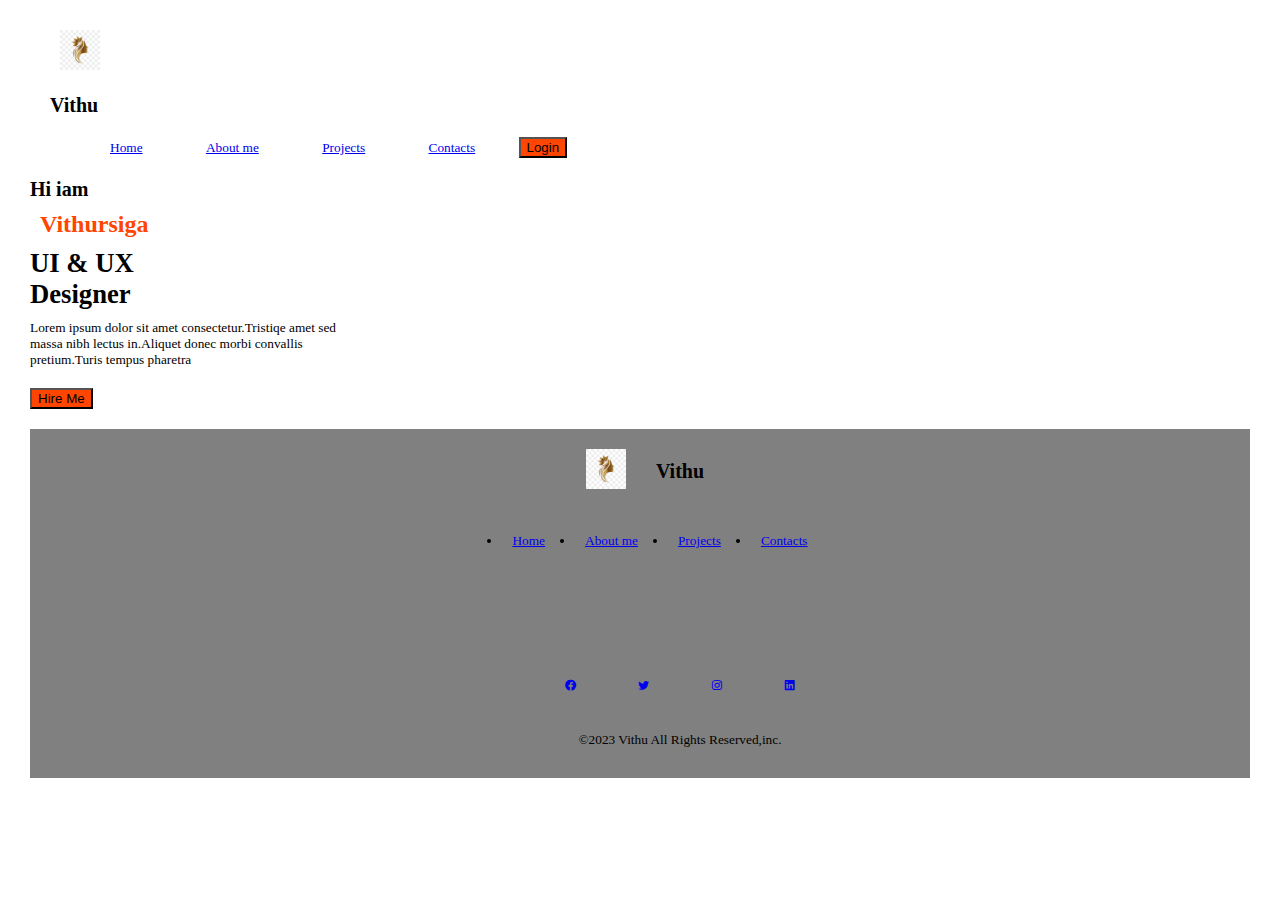
<file: index.html>
<!DOCTYPE html>
<html lang="en">
<head>
    <meta charset="UTF-8">
    <meta name="viewport" content="width=device-width, initial-scale=1.0">
    <title>portfolio</title>
    <link rel="stylesheet" href="vithu.css">
    <link href='https://unpkg.com/boxicons@2.1.4/css/boxicons.min.css' rel='stylesheet'>
</head>
<body>
    
     <nav>
        <div class="img1">
        <div><img src="vithu-html.png"></div>
        <h2>Vithu</h2>
        </div>
        <ul>
             <li><a href="index.html">Home</a></li>
            <li><a href="vithu10.html">About me</a></li>
            <li><a href="thushi.html">Projects</a></li>
            <li><a href="VithuS10.html">Contacts</a></li>

            <button class="but">Login</button>
        </ul>
    </nav> 
        <h2>Hi iam</h2>
        <h2 class="h2"><span>Vithursiga</span></h2>
        <h1>UI & UX<br>
            Designer</h1>
        <p>Lorem ipsum dolor sit amet consectetur.Tristiqe amet sed<br> 
            massa nibh lectus in.Aliquet donec morbi convallis<br> 
            pretium.Turis tempus pharetra</p> 

        <button class="but">Hire Me</button>
        
        

    <footer>
        <div class="img2">
            <div><img src="vithu-html.png"></div>
            <h2>Vithu</h2>
            </div>
            <div class="footer-bottom">
            <ul>
                <li><a href="#">Home</a></li>
                <li><a href="#">About me</a></li>
                <li><a href="#">Projects</a></li>
                <li><a href="#">Contacts</a></li>
            </ul>   
           


        <div class="footerContainer">       
            <div class="socilicone">
                <a href="#"><i class='bx bxl-facebook-circle'></i></a>
                <a href="#"><i class='bx bxl-twitter'></i></a>
                <a href="#"><i class='bx bxl-instagram'></i></a>
                <a href="#"><i class='bx bxl-linkedin-square'></i></a>
            </div>           
                <p>&copy;2023 Vithu All Rights Reserved,inc.</p>
    
        </div>
    </footer>
</file>
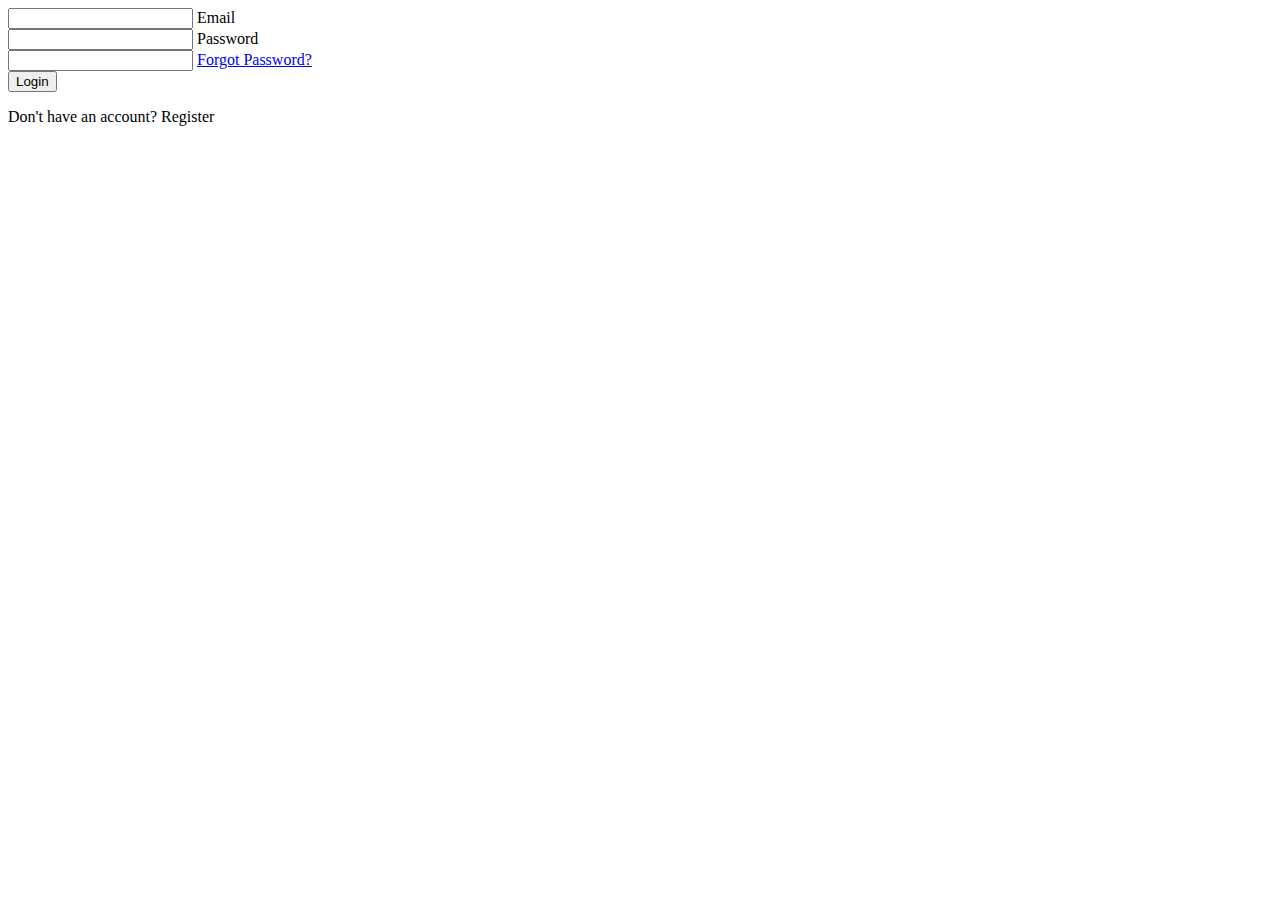
<file: login.html>
<!DOCTYPE html>
<html lang="en">
<head>
    <meta charset="UTF-8">
    <meta name="viewport" content="width=device-width, initial-scale=1.0">
    <title>Document</title>
</head>
<body>
    <section>
        <div class="login-box">
            <span class="icon"><ion-icon name="mail"></ipn-icon></span>
            <input type="email" required>
            <label>Email</label>    

        </div>
        <div class="input-box"> 
             <span class="icon"><ion-icon name="lock-closed"></ion-icon></span>      
             <input type="password" required>
             <label>Password</label>
        </div>
        <div class="remember-forgot">
            
            <label><input type="password" required></label>
            <a href="a">Forgot Password?</a>
        </div>
        <button type="submit">Login</button>    
        <div class="required-link"></div>
            <p>Don't have an account? Register</p>
        </div>
        
    </section>
</body>
</html>
</file>
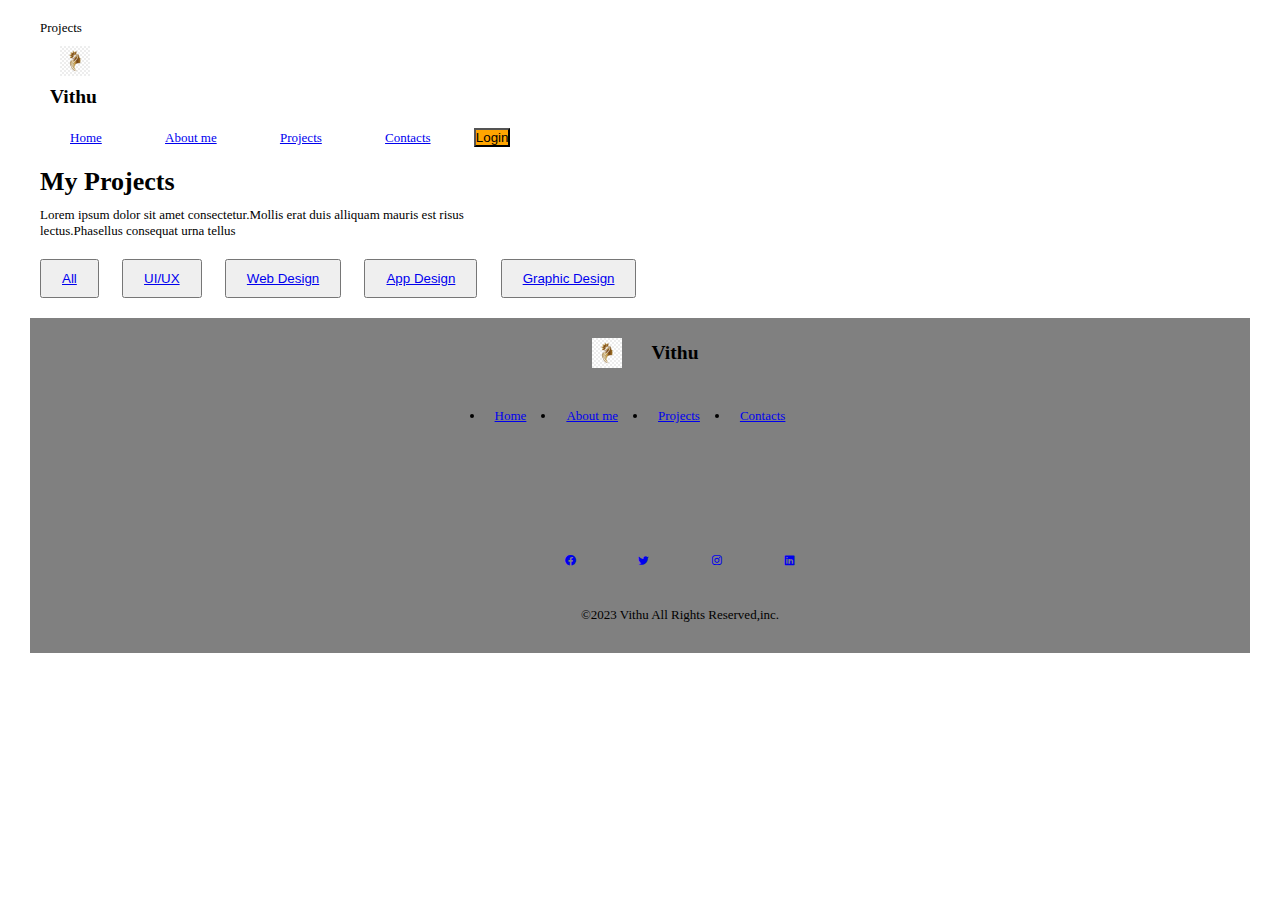
<file: thushi.html>
<!DOCTYPE html>
<html lang="en">
<head>
    <meta charset="UTF-8">
    <meta name="viewport" content="width=device-width, initial-scale=1.0">
    <title>portfolio</title>
    <link rel="stylesheet" href="thushi.css">
    <link href='https://unpkg.com/boxicons@2.1.4/css/boxicons.min.css' rel='stylesheet'>
</head>
<body>
    
    <nav>
        <p>Projects</p>
        <div class="img1">
        <div><img src="vithu-html.png"></div>
        <h2>Vithu</h2>
        </div>
        <ul>
            <li><a href="index.html">Home</a></li>
            <li><a href="vithu10.html">About me</a></li>
            <li><a href="thushi.html">Projects</a></li>
            <li><a href="VithuS10.html">Contacts</a></li>
            <button class="but">Login</button>
        </ul>
    </nav>
    <div> 
        <h1>My Projects</h1>
        <p>Lorem ipsum dolor sit amet consectetur.Mollis erat duis alliquam mauris est risus<br>
        lectus.Phasellus consequat urna tellus</p>  
        <button type="button">
            <ol><a href="#">All</a></ol>
        </button>
        <button type="button">
            <ol><a href="#">UI/UX</a></ol>
        </button>   
        <button type="button">    
            <ol><a href="#">Web Design</a></ol>
        </button>
        <button type="button">
            <ol><a href="#">App Design</a></ol>
        </button>
        <button type="button">    
            <ol><a href="#">Graphic Design</a></ol>
        </button>
        
        <nav><div></div></nav>
        
        
    </div>


    <footer>
        <div class="img2">
            <div><img src="vithu-html.png"></div>
            <h2>Vithu</h2>
            </div>
            <div class="footer-bottom">
            <ul>
                <li><a href="#">Home</a></li>
                <li><a href="#">About me</a></li>
                <li><a href="#">Projects</a></li>
                <li><a href="#">Contacts</a></li>
            </ul>   
        <div class="footerContainer">       
            <div class="socilicone">
                <a href="#"><i class='bx bxl-facebook-circle'></i></a>
                <a href="#"><i class='bx bxl-twitter'></i></a>
                <a href="#"><i class='bx bxl-instagram'></i></a>
                <a href="#"><i class='bx bxl-linkedin-square'></i></a>
            </div>           
                <p>&copy;2023 Vithu All Rights Reserved,inc.</p>
    
        </div>
    </footer>
</file>
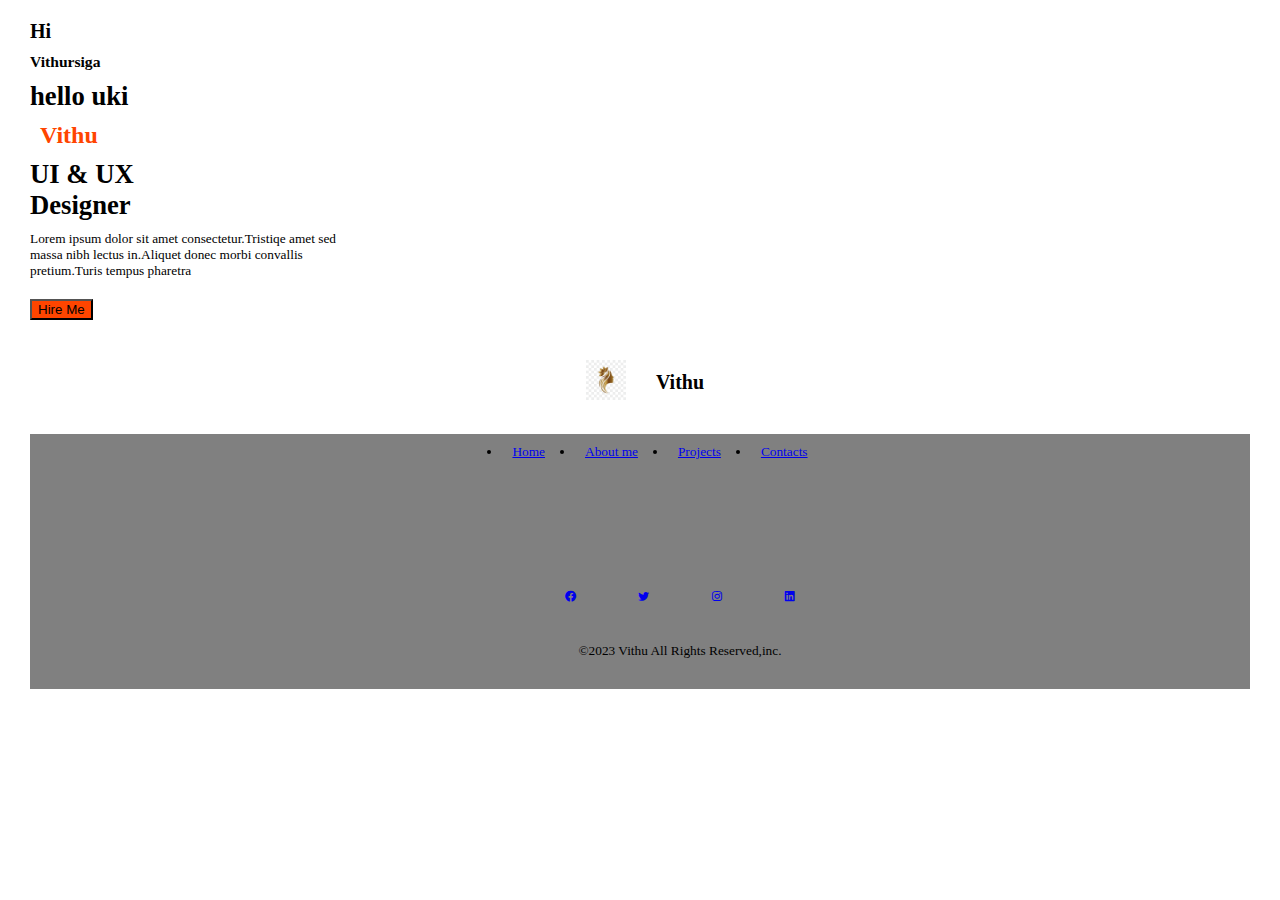
<file: vithu.html>
<!DOCTYPE html>
<html lang="en">
<head>
    <meta charset="UTF-8">
    <meta name="viewport" content="width=device-width, initial-scale=1.0">
    <title>portfolio</title>
    <link rel="stylesheet" href="vithu.css">
    <link href='https://unpkg.com/boxicons@2.1.4/css/boxicons.min.css' rel='stylesheet'>
</head>
<body>
    
    <!-- <nav>
        <div class="img1">
        <div><img src="vithu-html.png"></div>
        <h2>Vithu</h2>
        </div>
        <ul>
            <li><a href="vithu.html">Home</a></li>
            <li><a href="vithu10.html">About me</a></li>
            <li><a href="thushi.html">Projects</a></li>
            <li><a href="VithuS10.html">Contacts</a></li>
            <button class="but">Login</button>
        </ul>
    </nav> -->
        <h2>Hi</h2>
        <h3>Vithursiga</h3>
        <h1>hello uki</h1>
        <h2 class="h2"><span>Vithu</span></h2>
        <h1>UI & UX<br>
            Designer</h1>
        <p>Lorem ipsum dolor sit amet consectetur.Tristiqe amet sed<br> 
            massa nibh lectus in.Aliquet donec morbi convallis<br> 
            pretium.Turis tempus pharetra</p> 
             

        <button class="but">Hire Me</button>
        <nav><div></div></nav>
        <!-- <img src="img.jpg" width="500" align="right"> -->
        <div class="img2">
            <div><img src="vithu-html.png"></div>
            <h2>Vithu</h2>
            </div>

    <footer>
            <div class="footer-bottom">
            <ul>
                <li><a href="#">Home</a></li>
                <li><a href="#">About me</a></li>
                <li><a href="#">Projects</a></li>
                <li><a href="#">Contacts</a></li>
            </ul>   
        <div class="footerContainer">       
            <div class="socilicone">
                <a href="#"><i class='bx bxl-facebook-circle'></i></a>
                <a href="#"><i class='bx bxl-twitter'></i></a>
                <a href="#"><i class='bx bxl-instagram'></i></a>
                <a href="#"><i class='bx bxl-linkedin-square'></i></a>
            </div>           
                <p>&copy;2023 Vithu All Rights Reserved,inc.</p>
    
        </div>
    </footer>
</file>
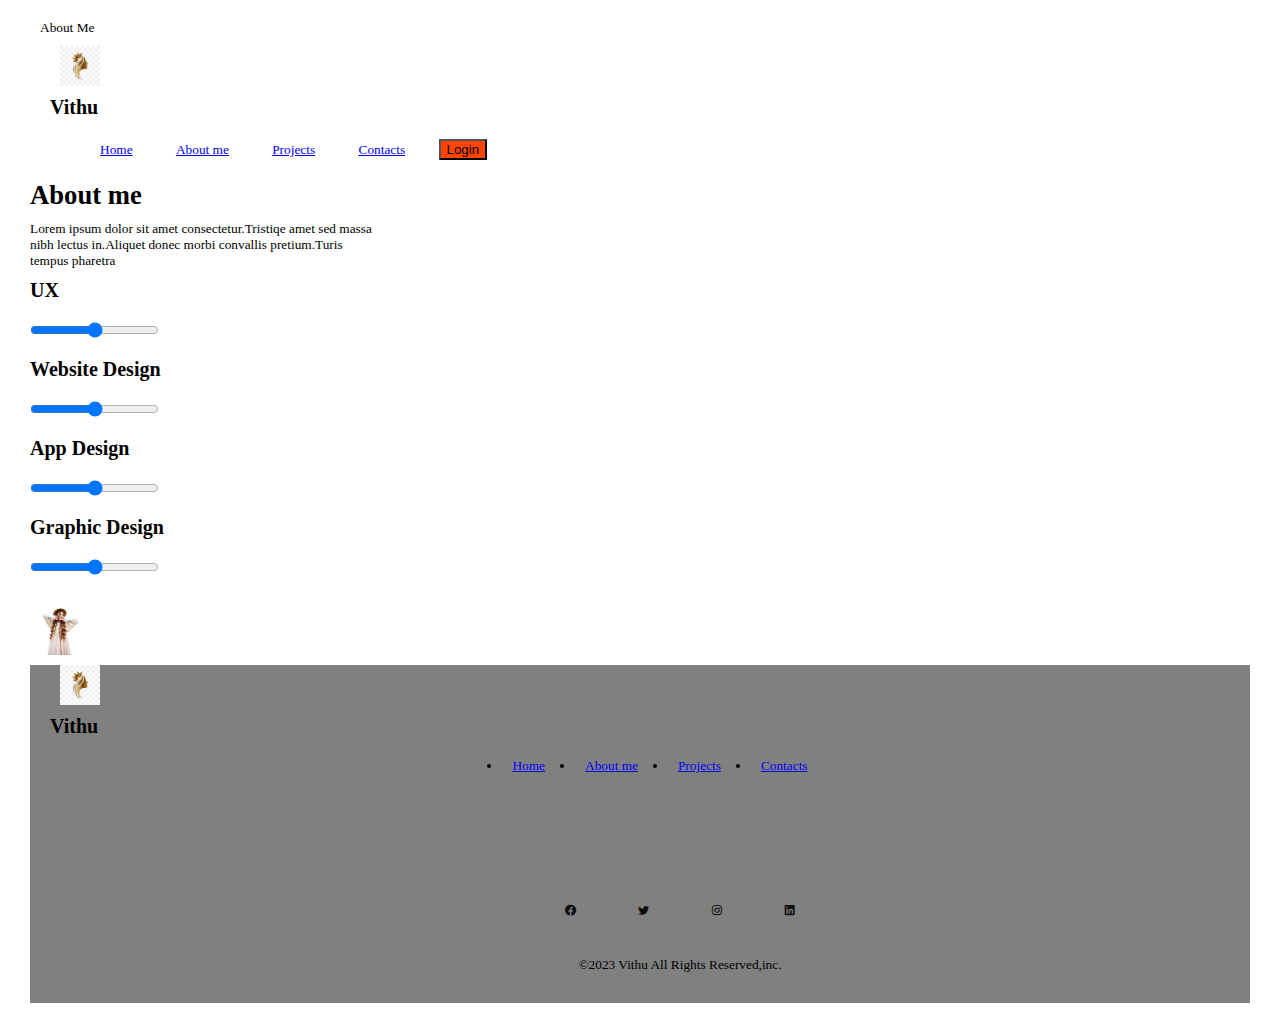
<file: vithu10.html>
<!DOCTYPE html>
<html lang="en">
<head>
    <meta charset="UTF-8">
    <meta name="viewport" content="width=device-width, initial-scale=1.0">
    <title>Portfolio</title>
    <link rel="stylesheet" href="vithu10.css">
    <link href='https://unpkg.com/boxicons@2.1.4/css/boxicons.min.css' rel='stylesheet'>
</head>
<body>
    
    <nav>
        <p>About Me</p>
        <div class="img1">
        <div><img src="vithu-html.png"></div>
        <h2>Vithu</h2> 
        </div>
        <ul>
            <li><a href="index.html">Home</a></li>
            <li><a href="vithu10.html">About me</a></li>
            <li><a href="thushi.html">Projects</a></li>
            <li><a href="VithuS10.html">Contacts</a></li>
            <button class="but">Login</button>
        </ul>
    </nav>
        
        <h1>About me</h1>
        <p>Lorem ipsum dolor sit amet consectetur.Tristiqe amet sed massa<br> 
            nibh lectus in.Aliquet donec morbi convallis pretium.Turis<br> 
            tempus pharetra</p>  
            
            <h2>UX</h2>
            <input type="range">
            <h2>Website Design</h2>
            <input type="range">
            <h2>App Design</h2>
            <input type="range">
            <h2>Graphic Design</h2>
            <input type="range">
        <div class="img3">
            <img src="background.png" alt="Vithu">
        </div>
        <!-- <nav><div></div></nav>
         <img src="img.jpg" width="500" align="right"> -->
        <!-- <div class="img2"> --> 


        <footer>
            <div class="img2">
                <div><img src="vithu-html.png"></div>
                <h2>Vithu</h2>
                </div>
            <div class="footer-bottom">
            <ul>
                <li><a href="#">Home</a></li>
                <li><a href="#">About me</a></li>
                <li><a href="#">Projects</a></li>
                <li><a href="#">Contacts</a></li>
            </ul>   
        <div class="footerContainer">       
            <div class="socilicone">
                <a href="#"><i class='bx bxl-facebook-circle'></i></a>
                <a href="#"><i class='bx bxl-twitter'></i></a>
                <a href="#"><i class='bx bxl-instagram'></i></a>
                <a href="#"><i class='bx bxl-linkedin-square'></i></a>
            </div>           
                <p>&copy;2023 Vithu All Rights Reserved,inc.</p>
    
        </div>
    </footer>
</file>
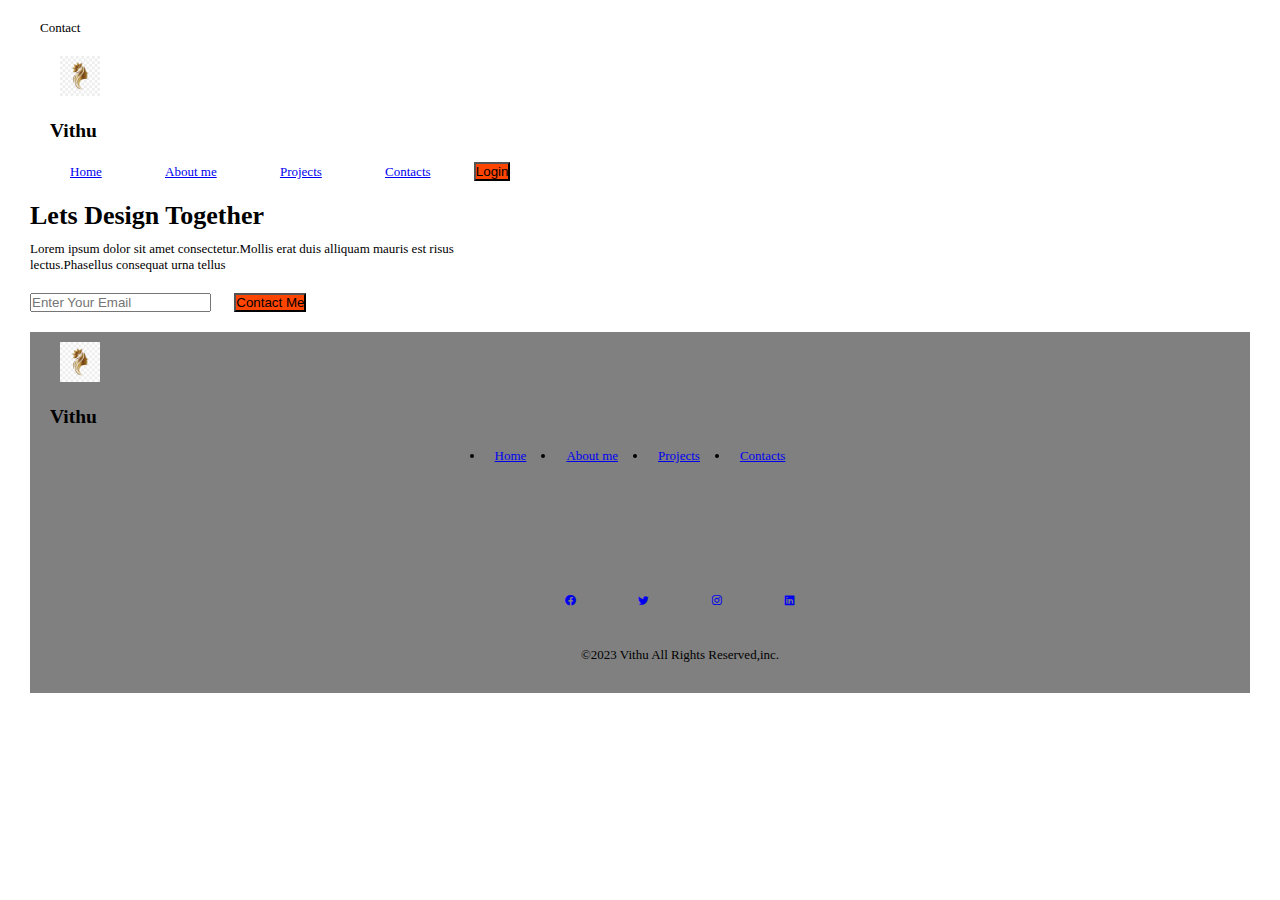
<file: VithuS10.html>
<!DOCTYPE html>
<html lang="en">
<head>
    <meta charset="UTF-8">
    <meta name="viewport" content="width=device-width, initial-scale=1.0">
    <title>Document</title>
    <link rel="stylesheet" href="VithuS10.css">
    <link href='https://unpkg.com/boxicons@2.1.4/css/boxicons.min.css' rel='stylesheet'>
</head>
<body>
    
    <nav>
        <p>Contact</p>
        <div class="img1">
        <div><img src="vithu-html.png"></div>
        <h2>Vithu</h2>
        </div>
        <ul>
            <li><a href="index.html">Home</a></li>
            <li><a href="vithu10.html">About me</a></li>
            <li><a href="thushi.html">Projects</a></li>
            <li><a href="VithuS10.css">Contacts</a></li>
            <button class="but">Login</button>
        </ul>
    </nav>
        
        <h1>Lets Design Together</h1>
        <p>Lorem ipsum dolor sit amet consectetur.Mollis erat duis alliquam mauris est risus<br>
        lectus.Phasellus consequat urna tellus</p>  
        <input type="email" placeholder="Enter Your Email">
        <Button class="butt2"> Contact Me</Button>
        
        <nav><div></div></nav>
        
       
    <footer>
        <div class="img2">
            <div><img src="vithu-html.png"></div>
            <h2>Vithu</h2>
            </div>
            <div class="footer-bottom">
            <ul>
                <li><a href="#">Home</a></li>
                <li><a href="#">About me</a></li>
                <li><a href="#">Projects</a></li>
                <li><a href="#">Contacts</a></li>
            </ul>   
        <div class="footerContainer">       
            <div class="socilicone">
                <a href="#"><i class='bx bxl-facebook-circle'></i></a>
                <a href="#"><i class='bx bxl-twitter'></i></a>
                <a href="#"><i class='bx bxl-instagram'></i></a>
                <a href="#"><i class='bx bxl-linkedin-square'></i></a>
            </div>           
                <p>&copy;2023 Vithu All Rights Reserved,inc.</p>
    
        </div>
    </footer>
</file>
<file: vithu.css>
*{
    margin: 10px;


}
body{
   font-size: smaller;
   font-weight: normal;
}
span{
    color:orangered;
    font-size: larger;
}
img{
    width: 40px;
    
}
nav ul li{
    display: inline-block;
    list-style: none;
    margin: 10px 20px;
    text-align:right ;
    

}
.img2{
    justify-content: center;
    display: flex;
    align-items: center;

}
nav li{
    color: rgb(255, 205, 4);
}

.but{
    background-color: orangered; 


}   
/* @media(width < 750px)
    nav .ul{
    display: block;    
} */
.ul li a{
    display: inline-block;
    list-style: none;
    margin: 10px 20px;
    text-align:right ;
}
footer{
    background-color:gray
}
.footerContainer{
    width: 100%;
    padding: 70px 30px 20px;
}
.socilicone{
    display: flex;
    justify-content: center;
}
.socilicone a{
    text-decoration: none;
    padding: 10px;
    margin: 10px;
    border-radius: 50%;

}

footerNav{
    margin: 30px;
}
.footer-bottom ul{
    display: flex;
    justify-content: center;
}
.footerContainer p{
    display: flex;
    justify-content: center;
}
</file>
<file: thushi.css>
*{
    padding: 0;
    margin: 10px;

}
body{
   font-size: small;
   font-weight: normal;
}

img{
    width: 40px;
    
}
nav ul li{
    display: inline-block;
    list-style: none;
    margin: 10px 20px;
    text-align:right ;
    

}
.img2{
    display: flex;
    justify-content: center;
    align-items: center;
}
nav li:active{
    color: white;

}
.but{
    background-color: orange;

}
img{
   
    display: flex;
    height: 30px;
    width:30px;
    
}
.ul li a{
    display: inline-block;
    list-style: none;
    margin: 10px 20px;
    text-align:right ;
}
footer{
    background-color:gray;
}
.footerContainer{
    width: 100%;
    padding: 70px 30px 20px;
}
.socilicone{
    display: flex;
    justify-content: center;
}
.socilicone a{
    text-decoration: none;
    padding: 10px;
    margin: 10px;
    border-radius: 50%;
}
footerNav{
    margin: 30px;
}
.footer-bottom ul{
    display: flex;
    justify-content: center;
}
.footerContainer p{
    display: flex;
    justify-content: center;
}
</file>
<file: vithu10.css>
*{
    margin: 10px;

}
body{
   font-size: smaller;
   font-weight: normal;
}
nav ul li{
     display: inline-block;
     

}
img{
    justify-content: space-between;
    display: flex;
    width: 40px;


}
nav li  {
    color: white; 

}
.but{
    background-color: orangered;

}

img2{
    justify-content: center;
    display: flex;
    align-items: center;   
    
}
.ul li a{
    display: inline-block;
    list-style: none;
    margin: 10px 20px;
    text-align:center ;
}
.img3{
  
}
footer{
    background-color:gray;
}
.footerContainer{
    width: 100%;
    padding: 70px 30px 20px;
}
.socilicone{
    display: flex;
    justify-content: center;
}
.socilicone a{
    text-decoration: none;
    padding: 10px;
    margin: 10px;
    border-radius: 50%;

}
.socilicone a i{
     color: black;
    opacity: 0.9; 
}
footerNav{
    margin: 10px;
} 
.footer-bottom ul{
    display: flex;
    justify-content: center;
}
.footerContainer p{
    display: flex;
    justify-content: center;
}
</file>
<file: VithuS10.css>
*{
    padding: 0;
    margin: 10px;

}
body{
   font-size: small;
   font-weight: normal;
}

img{
    width: 40px;
}
    

nav ul li{
    display: inline-block;
    list-style: none;
    margin: 10px 20px;
    text-align:right ;
    

}



nav li:active{
    color: white;

}
.but{
    background-color: orangered;

}

img2{
    justify-content: center;
    display: flex;
    align-items: center;
   

    
}
.ul li a{
    display: inline-block;
    list-style: none;
    margin: 10px 20px;
    text-align:right ;

}
.butt2{
   background-color: orangered;
}
footer{
    background-color: grey;
}
.footerContainer{
    width: 100%;
    padding: 70px 30px 20px;
}
.socilicone{
    display: flex;
    justify-content: center;
}
.socilicone a{
    text-decoration: none;
    padding: 10px;
     /* background-color: orangered;  */
    margin: 10px;
    border-radius: 50%;

}

footerNav{
    margin: 30px;
}
.footer-bottom ul{
    display: flex;
    justify-content: center;
}
.footerContainer p{
    display: flex;
    justify-content: center;
}
</file>
